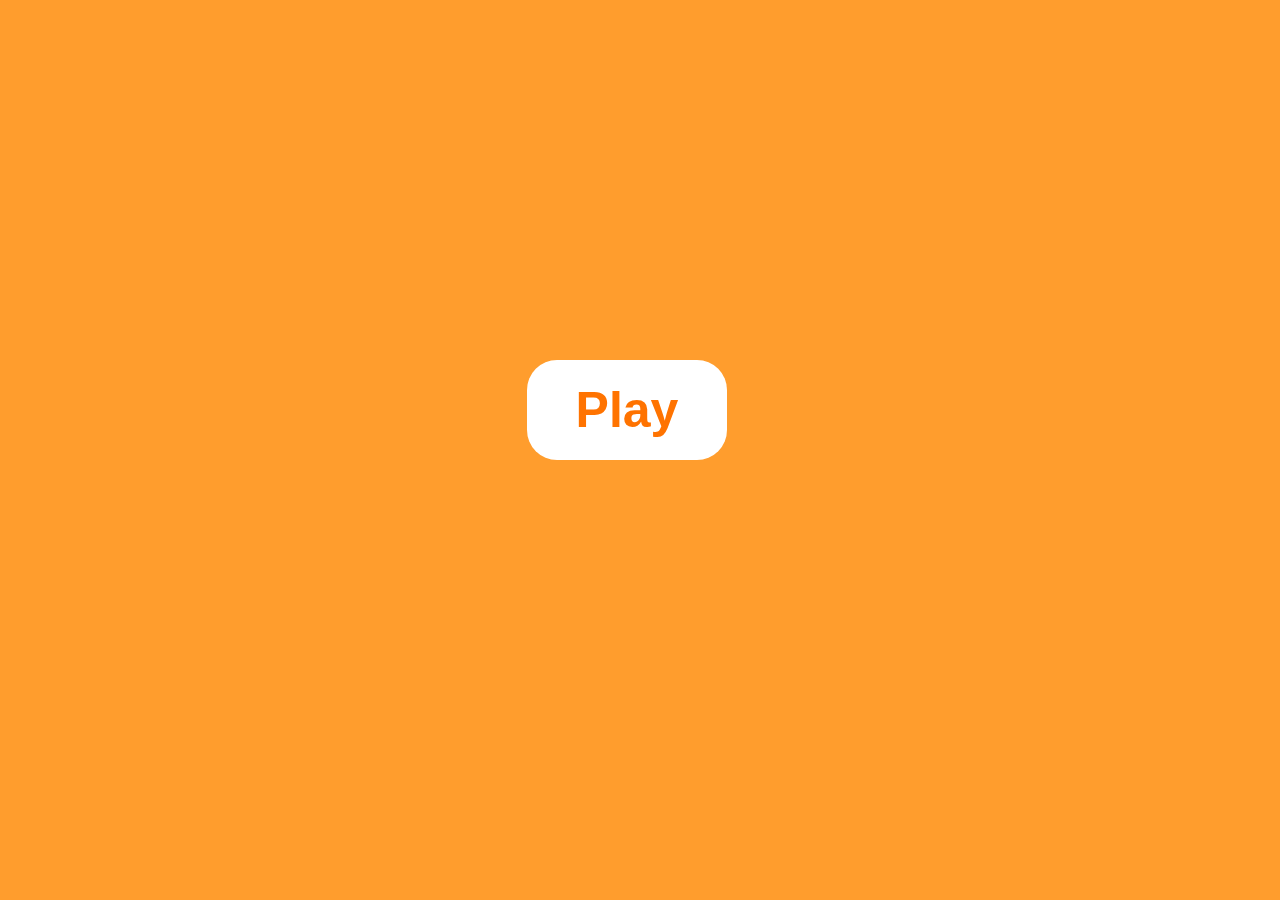
<file: index.html>
<!DOCTYPE html>
<html lang="en">
<head>
    <meta charset="UTF-8">
    <meta name="viewport" content="width=device-width, initial-scale=1.0">
    <link rel="stylesheet" href="https://stackpath.bootstrapcdn.com/bootstrap/4.5.2/css/bootstrap.min.css" integrity="sha384-JcKb8q3iqJ61gNV9KGb8thSsNjpSL0n8PARn9HuZOnIxN0hoP+VmmDGMN5t9UJ0Z" crossorigin="anonymous">
    <link rel="stylesheet" href="https://use.fontawesome.com/releases/v5.14.0/css/all.css" integrity="sha384-HzLeBuhoNPvSl5KYnjx0BT+WB0QEEqLprO+NBkkk5gbc67FTaL7XIGa2w1L0Xbgc" crossorigin="anonymous">
    <link rel="stylesheet" href="assets/css/style.css" type="text/css">
    <title>Tiger King Chess</title>
</head>
<body id="index-page">
   
   <div class="container">
        <div class="row">
            <div class="col">
                <button type="button" onclick="document.location='game.html'" class="btn button"><i class="fas fa-play"></i> Play</button>
            </div>
        </div>
    </div>

</body>
</html>
</file>
<file: assets/css/style.css>
@import url('https://fonts.googleapis.com/css2?family=Comfortaa:wght@700&display=swap');
/* ---------------------------------------- Landing Page ------------------------------------------*/

body {
    margin: 0;
    padding: 0;
    height: 100vh;
    width: 100vw;
}

#index-page {
    margin: 0;
    padding: 0;
    background-color: #ff9d2d;
}

.container {
    position: relative;
    top: 40vh;
    height: 20vh;
    width: 20vw;
    margin:0 auto;
    text-align: center
}

.button {
    height: 100px;
    width: 200px;
    font-family: 'Comforta', sans-serif;
    font-size: 50px;
    font-weight: 700;
    background-color: white;
    color: rgb(255, 115, 0);
    border-radius: 30px;

}

.button:hover {
    background-color: rgb(255, 115, 0);
    color: white;
    border: 1px solid white;
}


/* -------------------------------------------- Game Page -------------------------------------------- */


#board {
    position: relative;
    margin: auto;
    top: 20%;
    width: 600px;
    height: 600px;
    background-color: rgb(226, 111, 17);
}

#boardPadding {
    height: 100%;
    width: 100%;
    padding: 2.5%;
}

.row {
    width: 95%;
    height: 11.875%;
    display: flex;
}

.tile {
    height: 100%;
    width: 12.5%;
    text-align: center;
}

.tileLight {
    background-color: rgb(255, 123, 35);
}

.tileDark {
    background-color: rgb(80, 80, 80);
}

.tileSelected {
    outline: 4px solid rgb(255, 182, 134);
    position: relative;
    z-index: 1;
}

.potentialTileMovement {
    background-color: rgba(32, 178, 245, 0.5);
    outline: 4px solid rgb(49, 142, 248);
    position: relative;
    z-index: 1;
}


/* -------------------------------------------- Pawn Pieces --------------------------------------------*/


.darkPiece {
    color: black;
    font-size: 60px;
    margin-top: 5px;
}

.lightPiece {
    color: white;
    font-size: 60px;
    margin-top: 5px;
}

.test{
    background-color: red;
    color: red;
}
</file>
